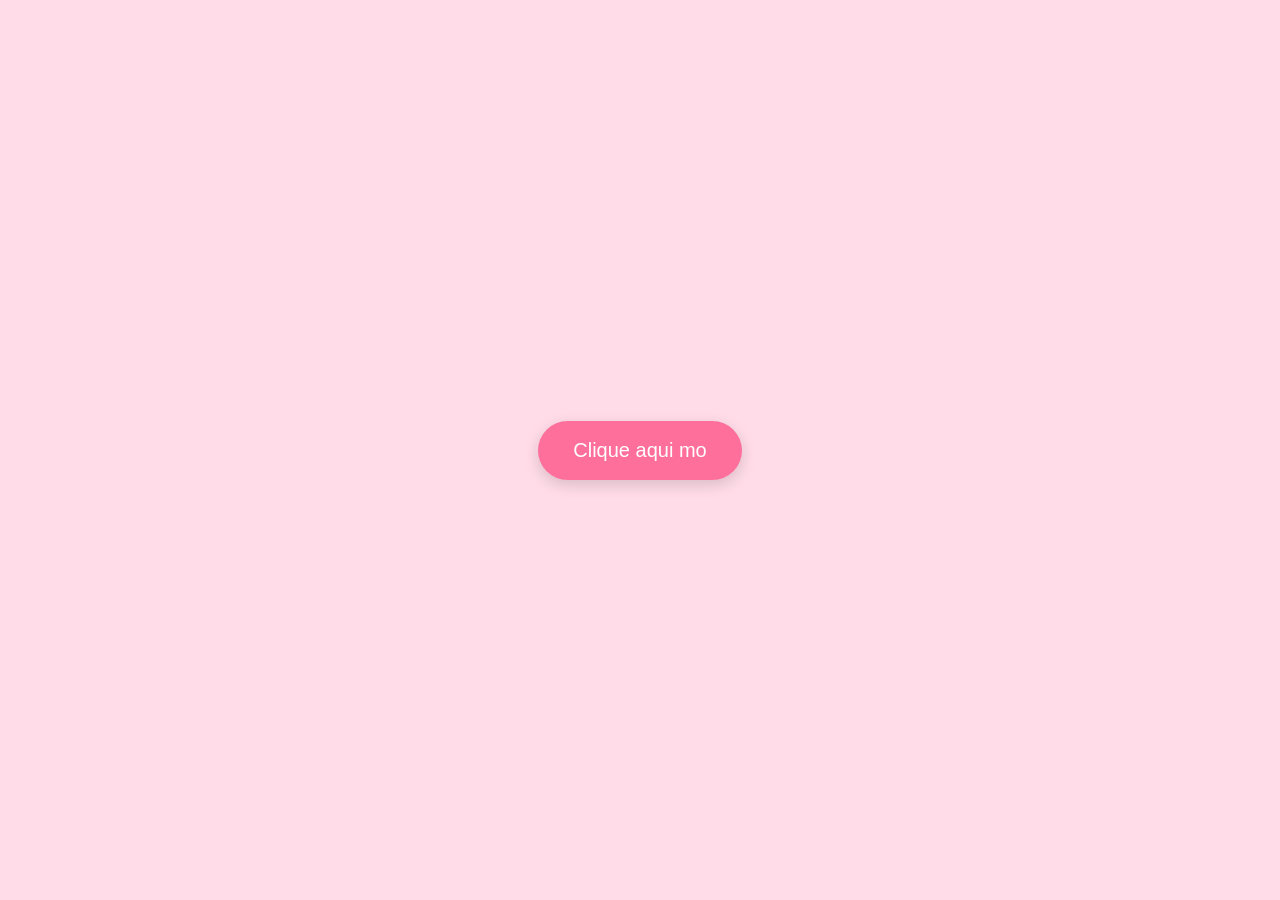
<file: index.html>
<!DOCTYPE html>
<html lang="pt-BR">
<head>
    <meta charset="UTF-8">
    <meta name="viewport" content="width=device-width, initial-scale=1.0">
    <title>Bigui</title>
    <link rel="stylesheet" href="style.css">
</head>

<body>

    <div class="tela-inicial">

        <a href="segunda.html" class="botao">
            Clique aqui mo
        </a>

    </div>

</body>
</html>
</file>
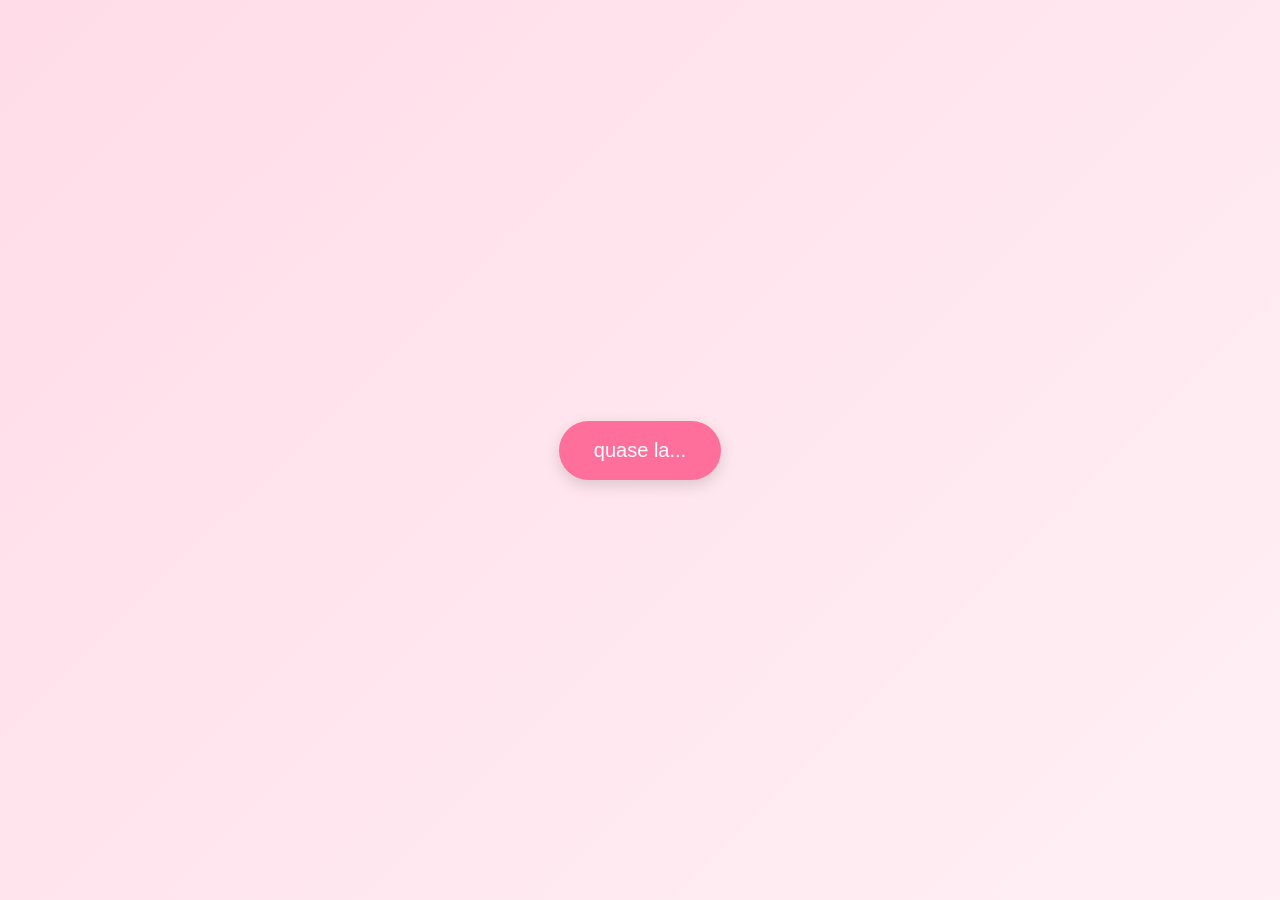
<file: segunda.html>
<!DOCTYPE html>
<html lang="pt-BR">
<head>
    <meta charset="UTF-8">
    <meta name="viewport" content="width=device-width, initial-scale=1.0">

    <title>bi + gui</title>

    <link rel="stylesheet" href="style.css">
    <link rel="stylesheet" href="coracoes.css">
</head>

<body>

    <div class="tela-segunda">

        <input type="checkbox" id="abrir">

        <label for="abrir" class="botao">
            quase la...
        </label>

        <div class="mensagem">

            <h1>我爱你</h1>

            <p>
                Bigui
            </p>

        </div>


        <!-- CORAÇÕES -->

        <div class="coracoes">

            <span>❤️</span>
            <span>💗</span>
            <span>💕</span>
            <span>nerd gato</span>
            <span>💖</span>
            <span>💗</span>
            <span>❤️</span>
            <span>ppp</span>
            <span>💖</span>
            <span>❤️</span>
            <span>mo</span>
            <span>💕</span>
            <span>💖</span>
            <span>❤️</span>
            <span>te amo</span>
            <span>❤️</span>
            <span>💗</span>
            

        </div>

    </div>

</body>
</html>
</file>
<file: style.css>
* {
    margin: 0;
    padding: 0;
    box-sizing: border-box;
}

body {
    font-family: Arial, sans-serif;
    overflow: hidden;
}

/* PRIMEIRA TELA */

.tela-inicial {
    width: 100vw;
    height: 100vh;

    background: #ffdce8;

    display: flex;
    justify-content: center;
    align-items: center;
}


/* SEGUNDA TELA */

.tela-segunda {
    width: 100vw;
    height: 100vh;

    background: linear-gradient(
        135deg,
        #ffdce8,
        #fff0f5
    );

    display: flex;
    justify-content: center;
    align-items: center;

    position: relative;
}


/* BOTÃO */

.botao {
    background: #ff6f9c;

    color: white;

    text-decoration: none;

    padding: 18px 35px;

    border-radius: 30px;

    font-size: 20px;

    cursor: pointer;

    transition: 0.3s;

    box-shadow: 0 5px 15px rgba(0,0,0,0.15);
}

.botao:hover {
    transform: scale(1.08);

    background: #ff4f88;
}


/* ESCONDE O CHECKBOX */

#abrir {
    display: none;
}


/* MENSAGEM */

.mensagem {
    display: none;

    text-align: center;

    color: #d6336c;

    z-index: 10;
}

.mensagem h1 {
    font-size: 50px;

    margin-bottom: 15px;
}

.mensagem p {
    font-size: 22px;

    color: #8f405b;
}


/* QUANDO CLICAR */

#abrir:checked ~ .botao {
    display: none;
}

#abrir:checked ~ .mensagem {
    display: block;
}
</file>
<file: coracoes.css>
.coracoes {
    display: none;

    position: absolute;

    width: 100%;
    height: 100%;

    overflow: hidden;

    pointer-events: none;
}

#abrir:checked ~ .coracoes {
    display: block;
}


.coracoes span {
    position: absolute;

    bottom: -60px;

    font-size: 35px;

    animation: subir 5s linear infinite;
}


/* POSIÇÕES DOS CORAÇÕES */

.coracoes span:nth-child(1) {
    left: 5%;
    animation-delay: 0s;
}

.coracoes span:nth-child(2) {
    left: 15%;
    animation-delay: 1s;
}

.coracoes span:nth-child(3) {
    left: 25%;
    animation-delay: 2s;
}

.coracoes span:nth-child(4) {
    left: 35%;
    animation-delay: 0.5s;
}

.coracoes span:nth-child(5) {
    left: 45%;
    animation-delay: 1.5s;
}

.coracoes span:nth-child(6) {
    left: 55%;
    animation-delay: 2.5s;
}

.coracoes span:nth-child(7) {
    left: 65%;
    animation-delay: 0.8s;
}

.coracoes span:nth-child(8) {
    left: 75%;
    animation-delay: 1.8s;
}

.coracoes span:nth-child(9) {
    left: 85%;
    animation-delay: 2.8s;
}

.coracoes span:nth-child(10) {
    left: 95%;
    animation-delay: 1.2s;
}

.coracoes span:nth-child(11) {
    left: 30%;
    animation-delay: 3s;
}

.coracoes span:nth-child(12) {
    left: 60%;
    animation-delay: 3.5s;
}


/* ANIMAÇÃO */

@keyframes subir {

    0% {
        transform: translateY(0) rotate(0deg);
        opacity: 1;
    }

    100% {
        transform: translateY(-110vh) rotate(360deg);
        opacity: 0;
    }

}
</file>
